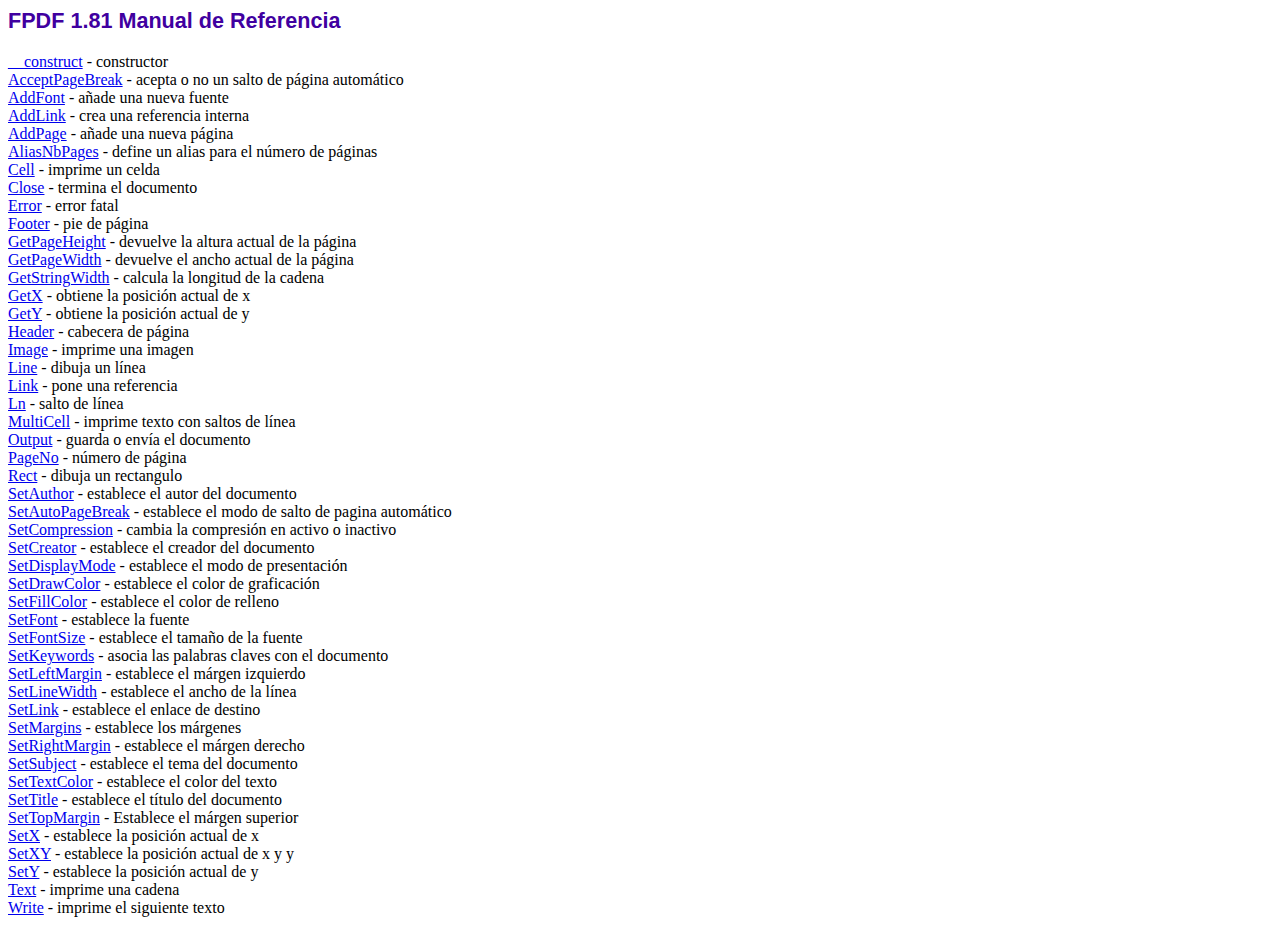
<file: View/Assets/fpdf/doc/index.htm>
<!DOCTYPE html PUBLIC "-//W3C//DTD HTML 4.01 Transitional//EN">
<html>
<head>
<meta http-equiv="Content-Type" content="text/html; charset=ISO-8859-1">
<title>FPDF 1.81 Manual de Referencia</title>
<link type="text/css" rel="stylesheet" href="../fpdf.css">
</head>
<body>
<h1>FPDF 1.81 Manual de Referencia</h1>
<a href="__construct.htm">__construct</a> - constructor<br>
<a href="acceptpagebreak.htm">AcceptPageBreak</a> - acepta o no un salto de p�gina autom�tico<br>
<a href="addfont.htm">AddFont</a> - a�ade una nueva fuente<br>
<a href="addlink.htm">AddLink</a> - crea una referencia interna<br>
<a href="addpage.htm">AddPage</a> - a�ade una nueva p�gina<br>
<a href="aliasnbpages.htm">AliasNbPages</a> - define un alias para el n�mero de p�ginas<br>
<a href="cell.htm">Cell</a> - imprime un celda<br>
<a href="close.htm">Close</a> - termina el documento<br>
<a href="error.htm">Error</a> - error fatal<br>
<a href="footer.htm">Footer</a> - pie de p�gina<br>
<a href="getpageheight.htm">GetPageHeight</a> - devuelve la altura actual de la p�gina<br>
<a href="getpagewidth.htm">GetPageWidth</a> - devuelve el ancho actual de la p�gina<br>
<a href="getstringwidth.htm">GetStringWidth</a> - calcula la longitud de la cadena<br>
<a href="getx.htm">GetX</a> - obtiene la posici�n actual de x<br>
<a href="gety.htm">GetY</a> - obtiene la posici�n actual de y<br>
<a href="header.htm">Header</a> - cabecera de p�gina<br>
<a href="image.htm">Image</a> - imprime una imagen<br>
<a href="line.htm">Line</a> - dibuja un l�nea<br>
<a href="link.htm">Link</a> - pone una referencia<br>
<a href="ln.htm">Ln</a> - salto de l�nea<br>
<a href="multicell.htm">MultiCell</a> - imprime texto con saltos de l�nea<br>
<a href="output.htm">Output</a> - guarda o env�a el documento<br>
<a href="pageno.htm">PageNo</a> - n�mero de p�gina<br>
<a href="rect.htm">Rect</a> - dibuja un rectangulo<br>
<a href="setauthor.htm">SetAuthor</a> - establece el autor del documento<br>
<a href="setautopagebreak.htm">SetAutoPageBreak</a> - establece el modo de salto de pagina autom�tico<br>
<a href="setcompression.htm">SetCompression</a> - cambia la compresi�n en activo o inactivo<br>
<a href="setcreator.htm">SetCreator</a> - establece el creador del documento<br>
<a href="setdisplaymode.htm">SetDisplayMode</a> - establece el modo de presentaci�n<br>
<a href="setdrawcolor.htm">SetDrawColor</a> - establece el color de graficaci�n<br>
<a href="setfillcolor.htm">SetFillColor</a> - establece el color de relleno<br>
<a href="setfont.htm">SetFont</a> - establece la fuente<br>
<a href="setfontsize.htm">SetFontSize</a> - establece el tama�o de la fuente<br>
<a href="setkeywords.htm">SetKeywords</a> - asocia las palabras claves con el documento<br>
<a href="setleftmargin.htm">SetLeftMargin</a> - establece el m�rgen izquierdo<br>
<a href="setlinewidth.htm">SetLineWidth</a> - establece el ancho de la l�nea<br>
<a href="setlink.htm">SetLink</a> - establece el enlace de destino<br>
<a href="setmargins.htm">SetMargins</a> - establece los m�rgenes<br>
<a href="setrightmargin.htm">SetRightMargin</a> - establece el m�rgen derecho<br>
<a href="setsubject.htm">SetSubject</a> - establece el tema del documento<br>
<a href="settextcolor.htm">SetTextColor</a> - establece el color del texto<br>
<a href="settitle.htm">SetTitle</a> - establece el t�tulo del documento<br>
<a href="settopmargin.htm">SetTopMargin</a> - Establece el m�rgen superior<br>
<a href="setx.htm">SetX</a> - establece la posici�n actual de x<br>
<a href="setxy.htm">SetXY</a> - establece la posici�n actual de x y y<br>
<a href="sety.htm">SetY</a> - establece la posici�n actual de y<br>
<a href="text.htm">Text</a> - imprime una cadena<br>
<a href="write.htm">Write</a> - imprime el siguiente texto<br>
</body>
</html>
</file>
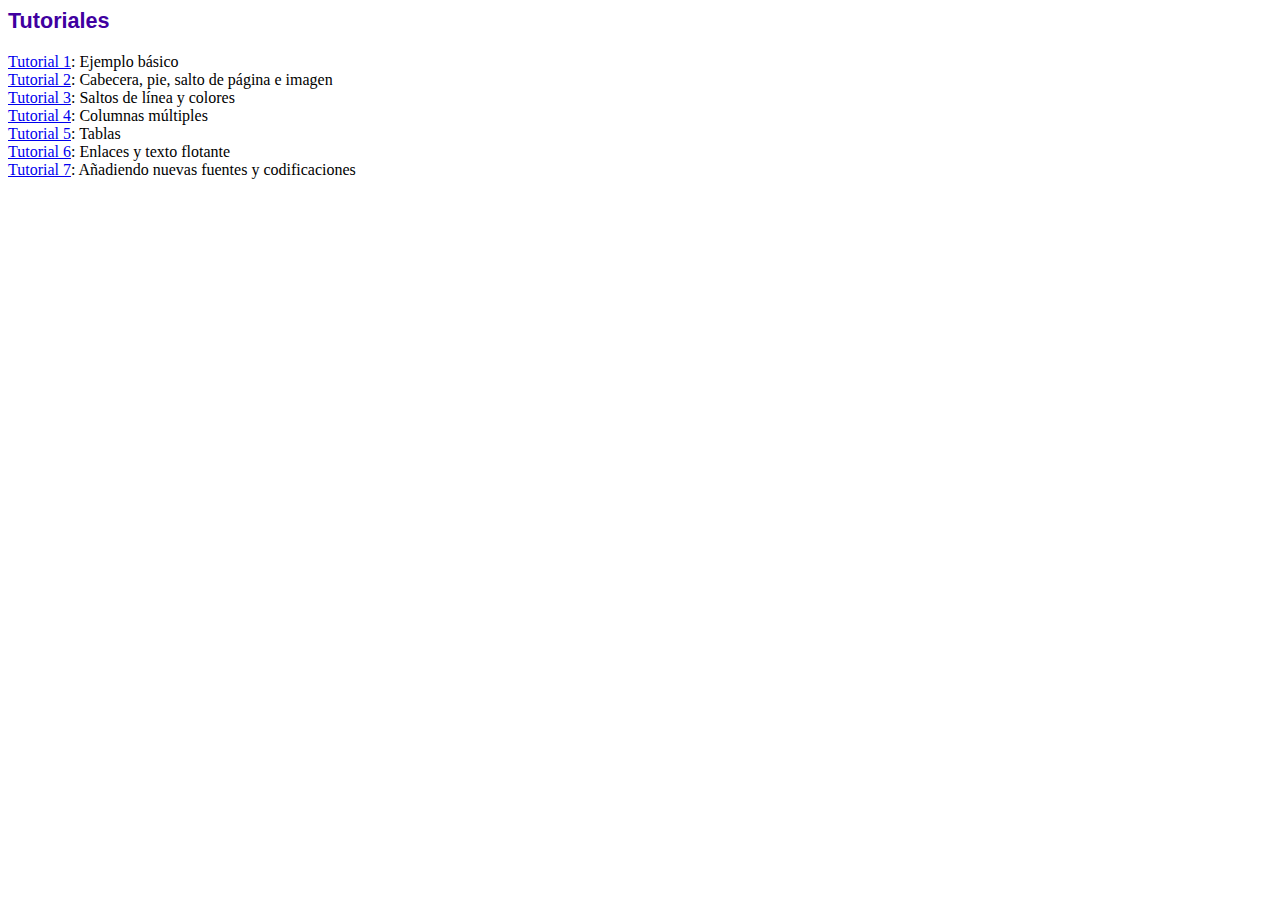
<file: View/Assets/fpdf/tutorial/index.htm>
<!DOCTYPE html PUBLIC "-//W3C//DTD HTML 4.01 Transitional//EN">
<html>
<head>
<meta http-equiv="Content-Type" content="text/html; charset=ISO-8859-1">
<title>Tutoriales</title>
<link type="text/css" rel="stylesheet" href="../fpdf.css">
</head>
<body>
<h1>Tutoriales</h1>
<ul style="list-style-type:none; margin-left:0; padding-left:0">
<li><a href="tuto1.htm">Tutorial 1</a>: Ejemplo b�sico</li>
<li><a href="tuto2.htm">Tutorial 2</a>: Cabecera, pie, salto de p�gina e imagen</li>
<li><a href="tuto3.htm">Tutorial 3</a>: Saltos de l�nea y colores</li>
<li><a href="tuto4.htm">Tutorial 4</a>: Columnas m�ltiples</li>
<li><a href="tuto5.htm">Tutorial 5</a>: Tablas</li>
<li><a href="tuto6.htm">Tutorial 6</a>: Enlaces y texto flotante</li>
<li><a href="tuto7.htm">Tutorial 7</a>: A�adiendo nuevas fuentes y codificaciones</li>
</ul>
</body>
</html>
</file>
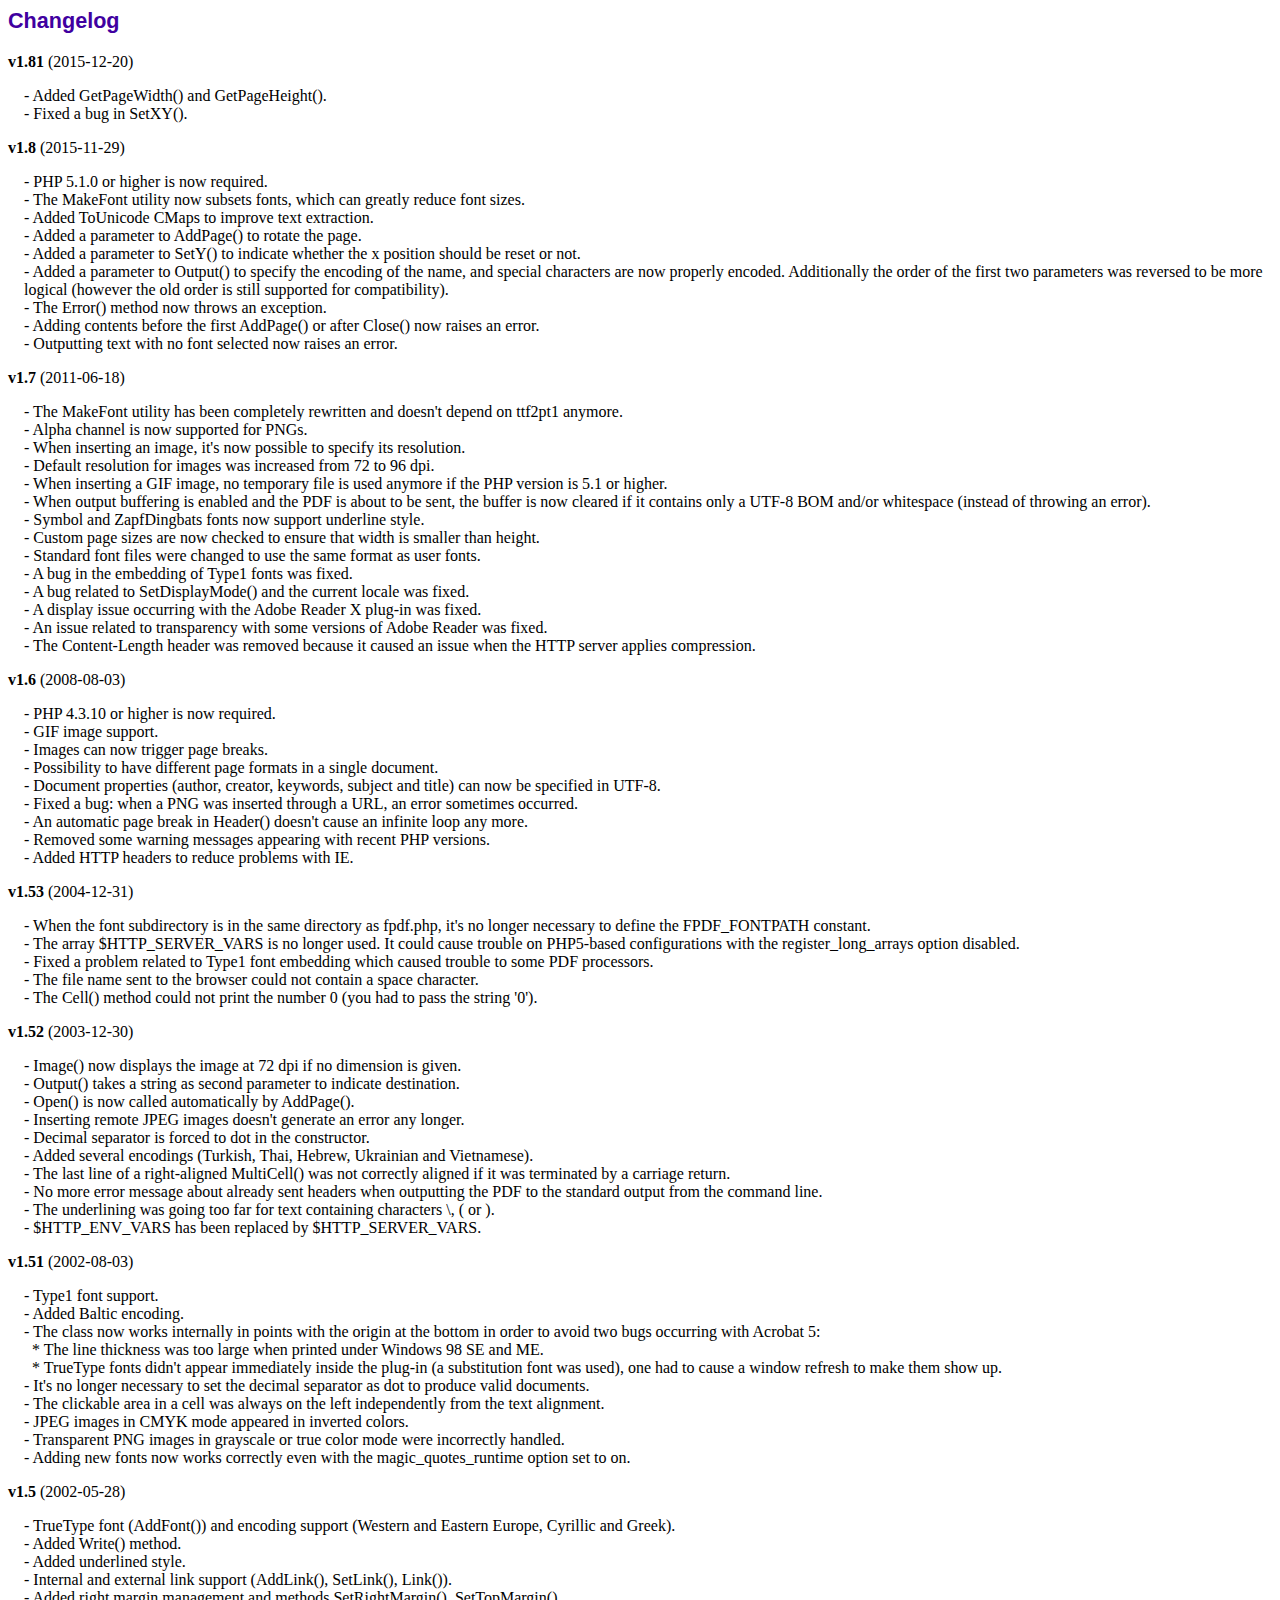
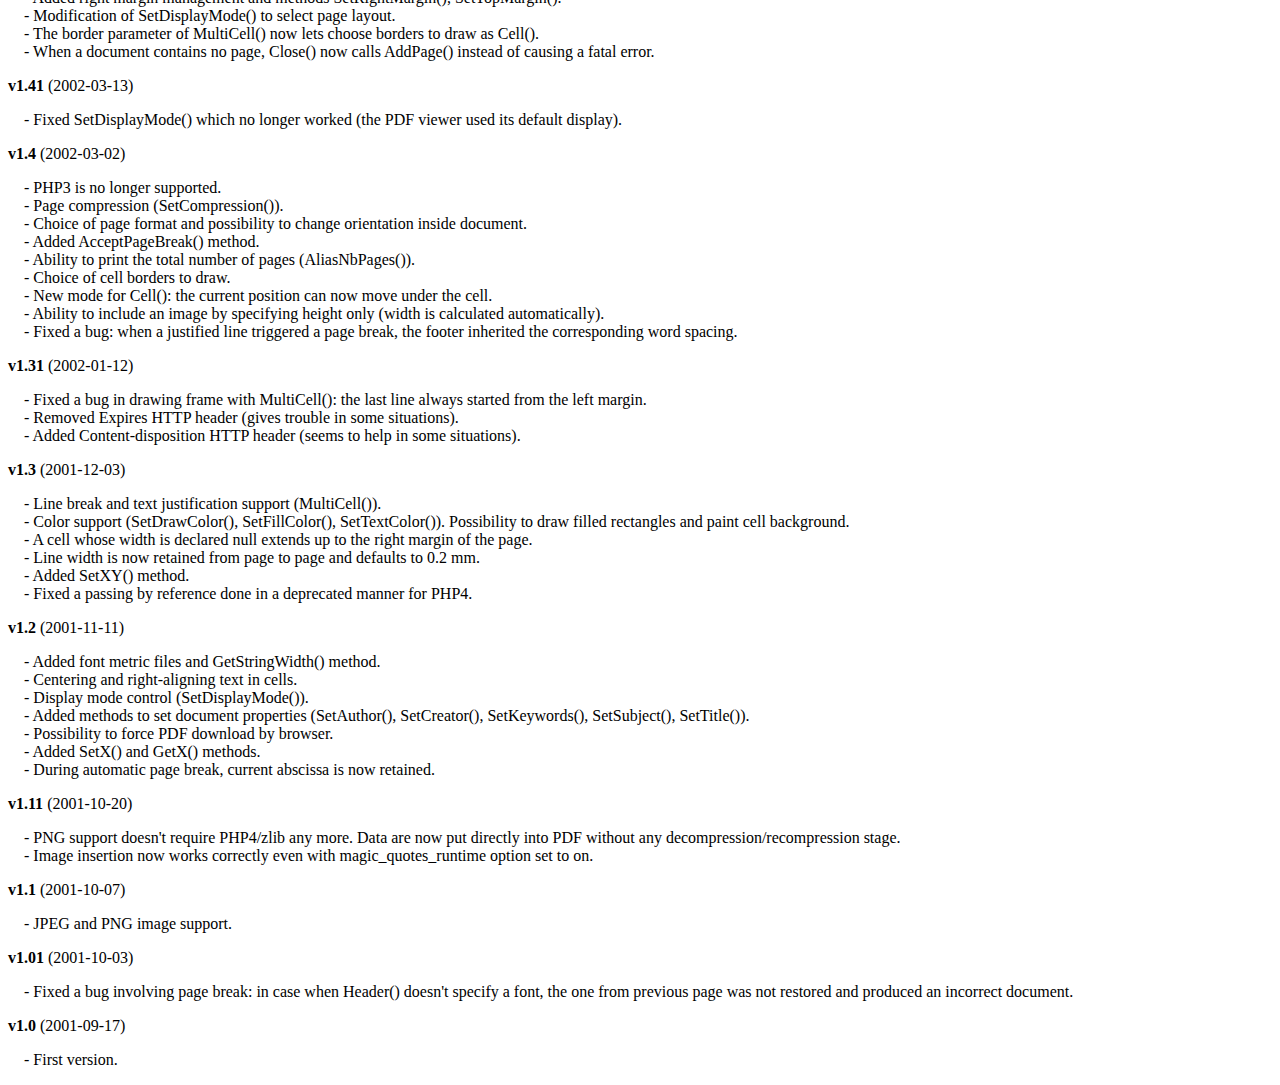
<file: View/Assets/fpdf/changelog.htm>
<!DOCTYPE html PUBLIC "-//W3C//DTD HTML 4.01 Transitional//EN">
<html>
<head>
<meta http-equiv="Content-Type" content="text/html; charset=ISO-8859-1">
<title>Changelog</title>
<link type="text/css" rel="stylesheet" href="fpdf.css">
<style type="text/css">
dd {margin:1em 0 1em 1em}
</style>
</head>
<body>
<h1>Changelog</h1>
<dl>
<dt><strong>v1.81</strong> (2015-12-20)</dt>
<dd>
- Added GetPageWidth() and GetPageHeight().<br>
- Fixed a bug in SetXY().<br>
</dd>
<dt><strong>v1.8</strong> (2015-11-29)</dt>
<dd>
- PHP 5.1.0 or higher is now required.<br>
- The MakeFont utility now subsets fonts, which can greatly reduce font sizes.<br>
- Added ToUnicode CMaps to improve text extraction.<br>
- Added a parameter to AddPage() to rotate the page.<br>
- Added a parameter to SetY() to indicate whether the x position should be reset or not.<br>
- Added a parameter to Output() to specify the encoding of the name, and special characters are now properly encoded. Additionally the order of the first two parameters was reversed to be more logical (however the old order is still supported for compatibility).<br>
- The Error() method now throws an exception.<br>
- Adding contents before the first AddPage() or after Close() now raises an error.<br>
- Outputting text with no font selected now raises an error.<br>
</dd>
<dt><strong>v1.7</strong> (2011-06-18)</dt>
<dd>
- The MakeFont utility has been completely rewritten and doesn't depend on ttf2pt1 anymore.<br>
- Alpha channel is now supported for PNGs.<br>
- When inserting an image, it's now possible to specify its resolution.<br>
- Default resolution for images was increased from 72 to 96 dpi.<br>
- When inserting a GIF image, no temporary file is used anymore if the PHP version is 5.1 or higher.<br>
- When output buffering is enabled and the PDF is about to be sent, the buffer is now cleared if it contains only a UTF-8 BOM and/or whitespace (instead of throwing an error).<br>
- Symbol and ZapfDingbats fonts now support underline style.<br>
- Custom page sizes are now checked to ensure that width is smaller than height.<br>
- Standard font files were changed to use the same format as user fonts.<br>
- A bug in the embedding of Type1 fonts was fixed.<br>
- A bug related to SetDisplayMode() and the current locale was fixed.<br>
- A display issue occurring with the Adobe Reader X plug-in was fixed.<br>
- An issue related to transparency with some versions of Adobe Reader was fixed.<br>
- The Content-Length header was removed because it caused an issue when the HTTP server applies compression.<br>
</dd>
<dt><strong>v1.6</strong> (2008-08-03)</dt>
<dd>
- PHP 4.3.10 or higher is now required.<br>
- GIF image support.<br>
- Images can now trigger page breaks.<br>
- Possibility to have different page formats in a single document.<br>
- Document properties (author, creator, keywords, subject and title) can now be specified in UTF-8.<br>
- Fixed a bug: when a PNG was inserted through a URL, an error sometimes occurred.<br>
- An automatic page break in Header() doesn't cause an infinite loop any more.<br>
- Removed some warning messages appearing with recent PHP versions.<br>
- Added HTTP headers to reduce problems with IE.<br>
</dd>
<dt><strong>v1.53</strong> (2004-12-31)</dt>
<dd>
- When the font subdirectory is in the same directory as fpdf.php, it's no longer necessary to define the FPDF_FONTPATH constant.<br>
- The array $HTTP_SERVER_VARS is no longer used. It could cause trouble on PHP5-based configurations with the register_long_arrays option disabled.<br>
- Fixed a problem related to Type1 font embedding which caused trouble to some PDF processors.<br>
- The file name sent to the browser could not contain a space character.<br>
- The Cell() method could not print the number 0 (you had to pass the string '0').<br>
</dd>
<dt><strong>v1.52</strong> (2003-12-30)</dt>
<dd>
- Image() now displays the image at 72 dpi if no dimension is given.<br>
- Output() takes a string as second parameter to indicate destination.<br>
- Open() is now called automatically by AddPage().<br>
- Inserting remote JPEG images doesn't generate an error any longer.<br>
- Decimal separator is forced to dot in the constructor.<br>
- Added several encodings (Turkish, Thai, Hebrew, Ukrainian and Vietnamese).<br>
- The last line of a right-aligned MultiCell() was not correctly aligned if it was terminated by a carriage return.<br>
- No more error message about already sent headers when outputting the PDF to the standard output from the command line.<br>
- The underlining was going too far for text containing characters \, ( or ).<br>
- $HTTP_ENV_VARS has been replaced by $HTTP_SERVER_VARS.<br>
</dd>
<dt><strong>v1.51</strong> (2002-08-03)</dt>
<dd>
- Type1 font support.<br>
- Added Baltic encoding.<br>
- The class now works internally in points with the origin at the bottom in order to avoid two bugs occurring with Acrobat 5:<br>&nbsp;&nbsp;* The line thickness was too large when printed under Windows 98 SE and ME.<br>&nbsp;&nbsp;* TrueType fonts didn't appear immediately inside the plug-in (a substitution font was used), one had to cause a window refresh to make them show up.<br>
- It's no longer necessary to set the decimal separator as dot to produce valid documents.<br>
- The clickable area in a cell was always on the left independently from the text alignment.<br>
- JPEG images in CMYK mode appeared in inverted colors.<br>
- Transparent PNG images in grayscale or true color mode were incorrectly handled.<br>
- Adding new fonts now works correctly even with the magic_quotes_runtime option set to on.<br>
</dd>
<dt><strong>v1.5</strong> (2002-05-28)</dt>
<dd>
- TrueType font (AddFont()) and encoding support (Western and Eastern Europe, Cyrillic and Greek).<br>
- Added Write() method.<br>
- Added underlined style.<br>
- Internal and external link support (AddLink(), SetLink(), Link()).<br>
- Added right margin management and methods SetRightMargin(), SetTopMargin().<br>
- Modification of SetDisplayMode() to select page layout.<br>
- The border parameter of MultiCell() now lets choose borders to draw as Cell().<br>
- When a document contains no page, Close() now calls AddPage() instead of causing a fatal error.<br>
</dd>
<dt><strong>v1.41</strong> (2002-03-13)</dt>
<dd>
- Fixed SetDisplayMode() which no longer worked (the PDF viewer used its default display).<br>
</dd>
<dt><strong>v1.4</strong> (2002-03-02)</dt>
<dd>
- PHP3 is no longer supported.<br>
- Page compression (SetCompression()).<br>
- Choice of page format and possibility to change orientation inside document.<br>
- Added AcceptPageBreak() method.<br>
- Ability to print the total number of pages (AliasNbPages()).<br>
- Choice of cell borders to draw.<br>
- New mode for Cell(): the current position can now move under the cell.<br>
- Ability to include an image by specifying height only (width is calculated automatically).<br>
- Fixed a bug: when a justified line triggered a page break, the footer inherited the corresponding word spacing.<br>
</dd>
<dt><strong>v1.31</strong> (2002-01-12)</dt>
<dd>
- Fixed a bug in drawing frame with MultiCell(): the last line always started from the left margin.<br>
- Removed Expires HTTP header (gives trouble in some situations).<br>
- Added Content-disposition HTTP header (seems to help in some situations).<br>
</dd>
<dt><strong>v1.3</strong> (2001-12-03)</dt>
<dd>
- Line break and text justification support (MultiCell()).<br>
- Color support (SetDrawColor(), SetFillColor(), SetTextColor()). Possibility to draw filled rectangles and paint cell background.<br>
- A cell whose width is declared null extends up to the right margin of the page.<br>
- Line width is now retained from page to page and defaults to 0.2 mm.<br>
- Added SetXY() method.<br>
- Fixed a passing by reference done in a deprecated manner for PHP4.<br>
</dd>
<dt><strong>v1.2</strong> (2001-11-11)</dt>
<dd>
- Added font metric files and GetStringWidth() method.<br>
- Centering and right-aligning text in cells.<br>
- Display mode control (SetDisplayMode()).<br>
- Added methods to set document properties (SetAuthor(), SetCreator(), SetKeywords(), SetSubject(), SetTitle()).<br>
- Possibility to force PDF download by browser.<br>
- Added SetX() and GetX() methods.<br>
- During automatic page break, current abscissa is now retained.<br>
</dd>
<dt><strong>v1.11</strong> (2001-10-20)</dt>
<dd>
- PNG support doesn't require PHP4/zlib any more. Data are now put directly into PDF without any decompression/recompression stage.<br>
- Image insertion now works correctly even with magic_quotes_runtime option set to on.<br>
</dd>
<dt><strong>v1.1</strong> (2001-10-07)</dt>
<dd>
- JPEG and PNG image support.<br>
</dd>
<dt><strong>v1.01</strong> (2001-10-03)</dt>
<dd>
- Fixed a bug involving page break: in case when Header() doesn't specify a font, the one from previous page was not restored and produced an incorrect document.<br>
</dd>
<dt><strong>v1.0</strong> (2001-09-17)</dt>
<dd>
- First version.<br>
</dd>
</dl>
</body>
</html>
</file>
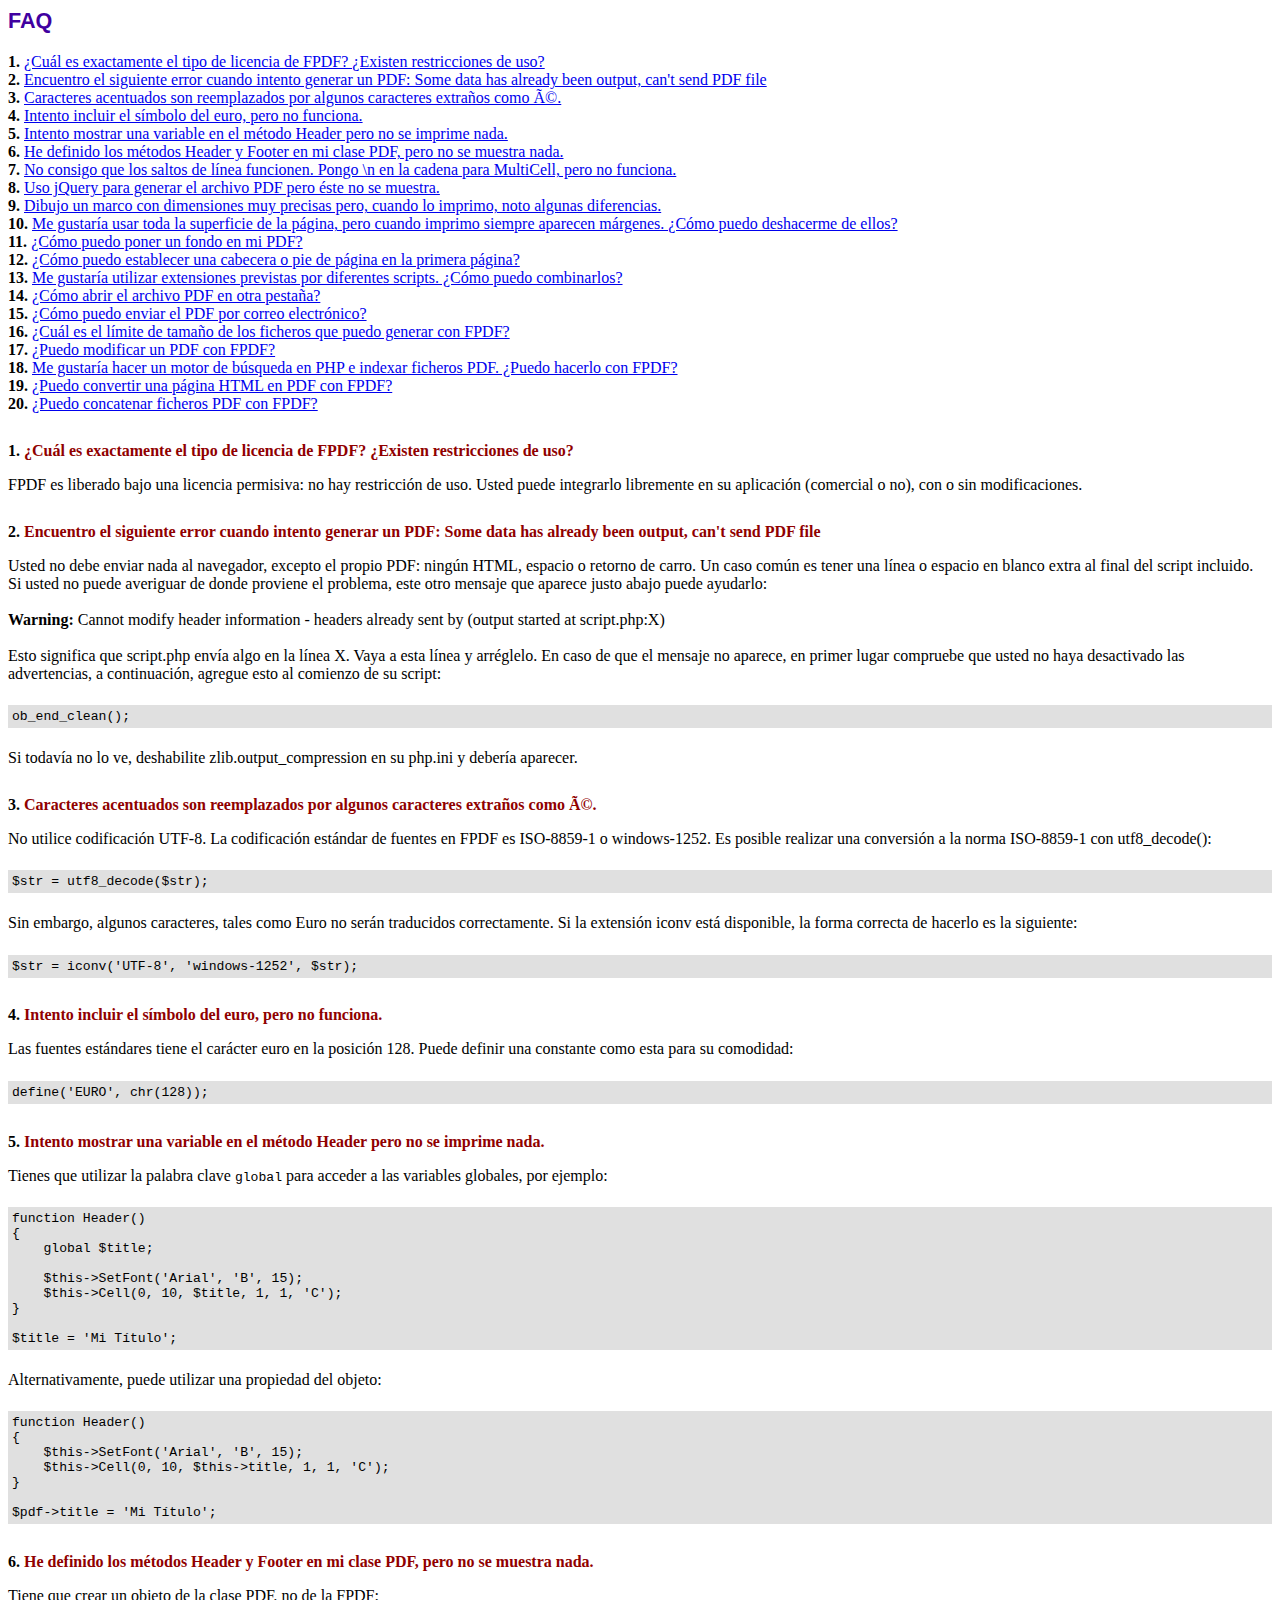
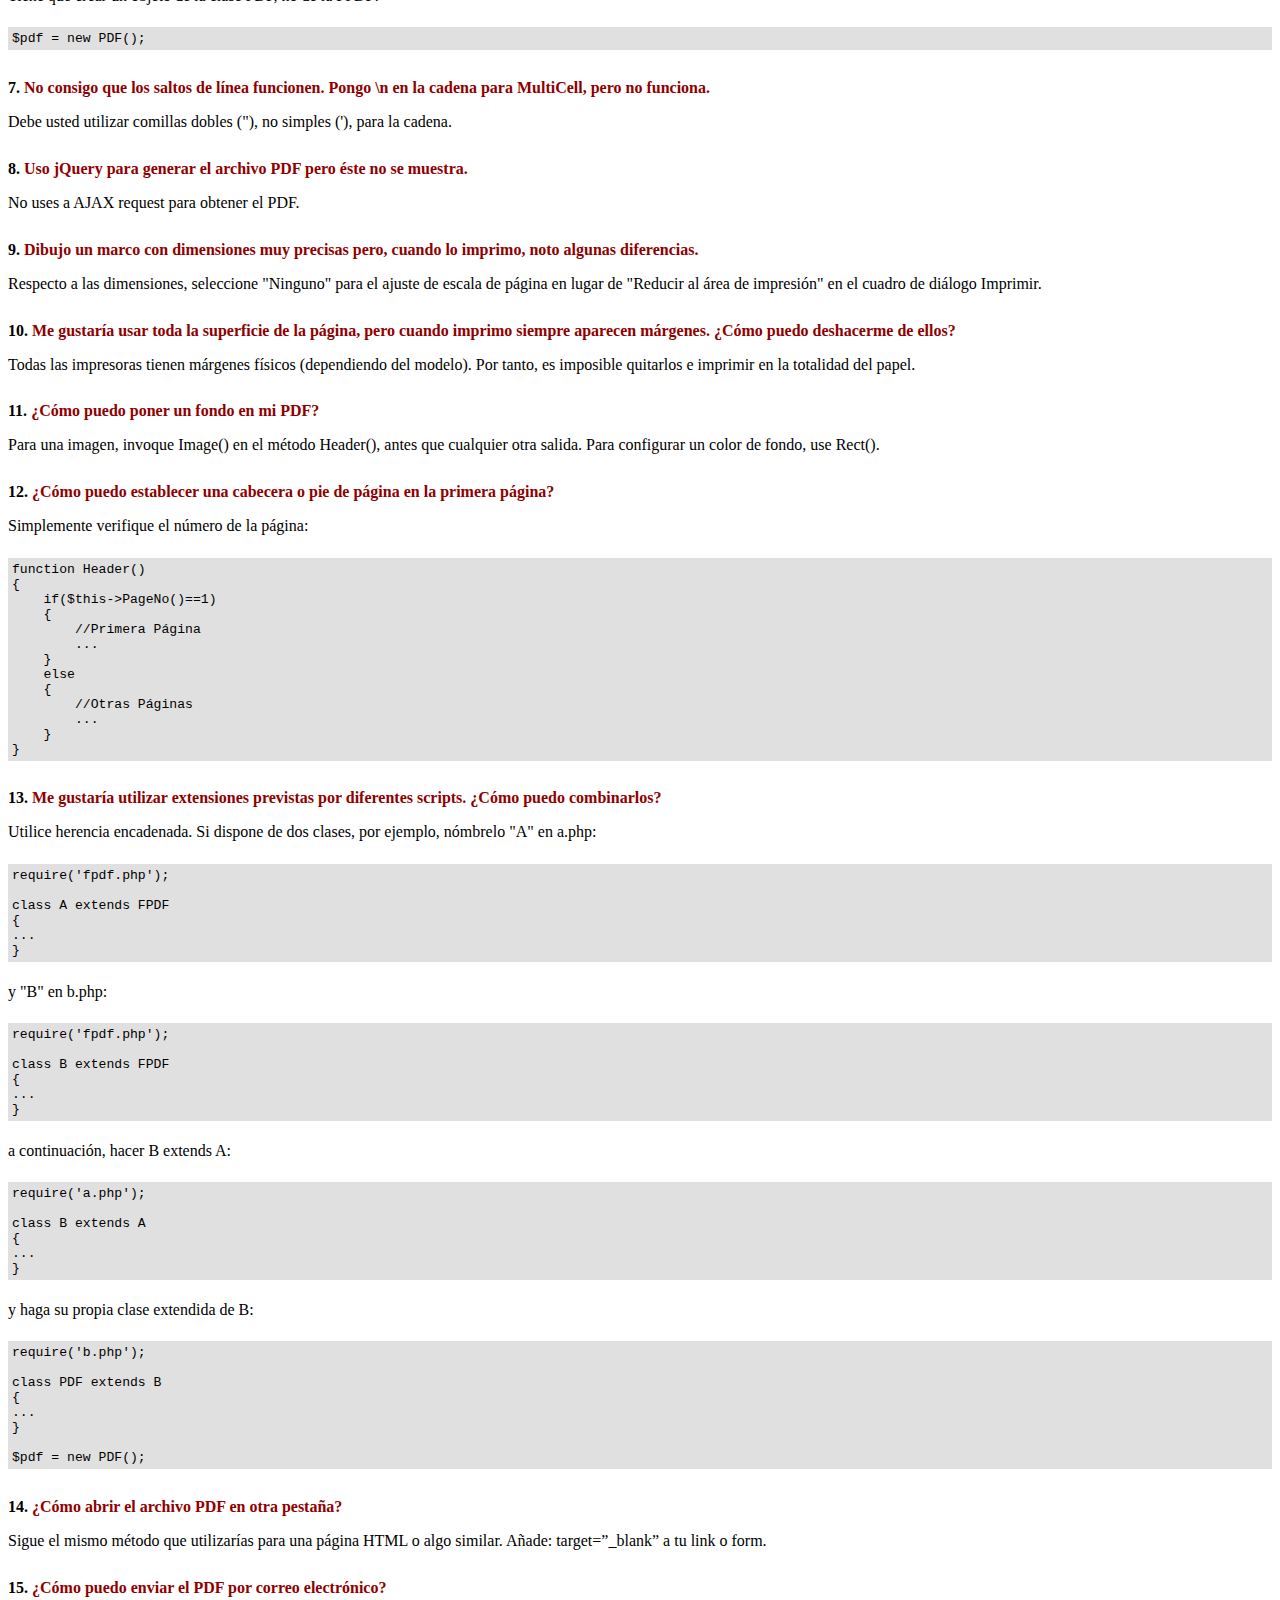
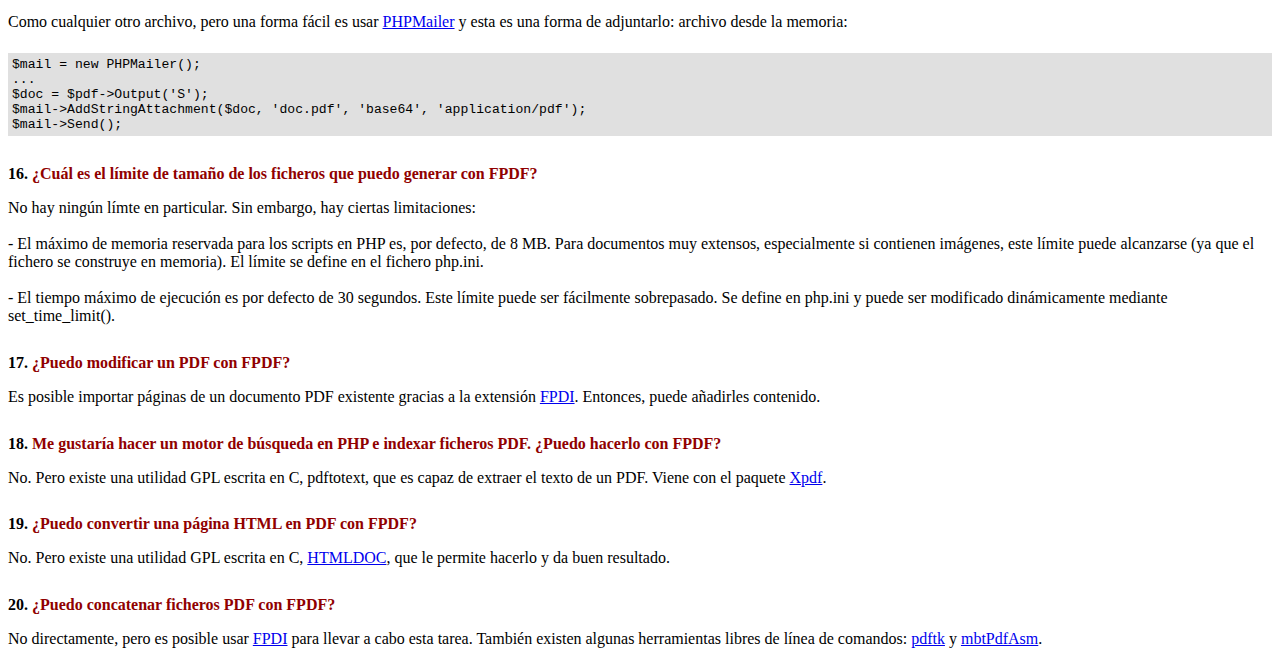
<file: View/Assets/fpdf/FAQ.htm>
<!DOCTYPE html PUBLIC "-//W3C//DTD HTML 4.01 Transitional//EN">
<html>
<head>
<meta http-equiv="Content-Type" content="text/html; charset=ISO-8859-1">
<title>FAQ</title>
<link type="text/css" rel="stylesheet" href="fpdf.css">
<style type="text/css">
ul {list-style-type:none; margin:0; padding:0}
ul#answers li {margin-top:1.8em}
.question {font-weight:bold; color:#900000}
</style>
</head>
<body>
<h1>FAQ</h1>
<ul>
<li><b>1.</b> <a href='#q1'>�Cu�l es exactamente el tipo de licencia de FPDF? �Existen restricciones de uso?</a></li>
<li><b>2.</b> <a href='#q2'>Encuentro el siguiente error cuando intento generar un PDF: Some data has already been output, can't send PDF file</a></li>
<li><b>3.</b> <a href='#q3'>Caracteres acentuados son reemplazados por algunos caracteres extra�os como é.</a></li>
<li><b>4.</b> <a href='#q4'>Intento incluir el s�mbolo del euro, pero no funciona.</a></li>
<li><b>5.</b> <a href='#q5'>Intento mostrar una variable en el m�todo Header pero no se imprime nada.</a></li>
<li><b>6.</b> <a href='#q6'>He definido los m�todos Header y Footer en mi clase PDF, pero no se muestra nada.</a></li>
<li><b>7.</b> <a href='#q7'>No consigo que los saltos de l�nea funcionen. Pongo \n en la cadena para MultiCell, pero no funciona.</a></li>
<li><b>8.</b> <a href='#q8'>Uso jQuery para generar el archivo PDF pero �ste no se muestra.</a></li>
<li><b>9.</b> <a href='#q9'>Dibujo un marco con dimensiones muy precisas pero, cuando lo imprimo, noto algunas diferencias.</a></li>
<li><b>10.</b> <a href='#q10'>Me gustar�a usar toda la superficie de la p�gina, pero cuando imprimo siempre aparecen m�rgenes. �C�mo puedo deshacerme de ellos?</a></li>
<li><b>11.</b> <a href='#q11'>�C�mo puedo poner un fondo en mi PDF?</a></li>
<li><b>12.</b> <a href='#q12'>�C�mo puedo establecer una cabecera o pie de p�gina en la primera p�gina?</a></li>
<li><b>13.</b> <a href='#q13'>Me gustar�a utilizar extensiones previstas por diferentes scripts. �C�mo puedo combinarlos?</a></li>
<li><b>14.</b> <a href='#q14'>�C�mo abrir el archivo PDF en otra pesta�a?</a></li>
<li><b>15.</b> <a href='#q15'>�C�mo puedo enviar el PDF por correo electr�nico?</a></li>
<li><b>16.</b> <a href='#q16'>�Cu�l es el l�mite de tama�o de los ficheros que puedo generar con FPDF?</a></li>
<li><b>17.</b> <a href='#q17'>�Puedo modificar un PDF con FPDF?</a></li>
<li><b>18.</b> <a href='#q18'>Me gustar�a hacer un motor de b�squeda en PHP e indexar ficheros PDF. �Puedo hacerlo con FPDF?</a></li>
<li><b>19.</b> <a href='#q19'>�Puedo convertir una p�gina HTML en PDF con FPDF?</a></li>
<li><b>20.</b> <a href='#q20'>�Puedo concatenar ficheros PDF con FPDF?</a></li>
</ul>

<ul id='answers'>
<li id='q1'>
<p><b>1.</b> <span class='question'>�Cu�l es exactamente el tipo de licencia de FPDF? �Existen restricciones de uso?</span></p>
FPDF es liberado bajo una licencia permisiva: no hay restricci�n de uso. Usted puede integrarlo
libremente en su aplicaci�n (comercial o no), con o sin modificaciones.
</li>

<li id='q2'>
<p><b>2.</b> <span class='question'>Encuentro el siguiente error cuando intento generar un PDF: Some data has already been output, can't send PDF file</span></p>
Usted no debe enviar nada al navegador, excepto el propio PDF: ning�n HTML, espacio o retorno de carro. Un caso com�n
es tener una l�nea o espacio en blanco extra al final del script incluido.<br>
Si usted no puede averiguar de donde proviene el problema, este otro mensaje que aparece justo abajo puede ayudarlo:<br>
<br>
<b>Warning:</b> Cannot modify header information - headers already sent by (output started at script.php:X)<br>
<br>
Esto significa que script.php env�a algo en la l�nea X. Vaya a esta l�nea y arr�glelo.
En caso de que el mensaje no aparece, en primer lugar compruebe que usted no haya desactivado las advertencias, a continuaci�n, agregue esto
al comienzo de su script:
<div class="doc-source">
<pre><code>ob_end_clean();</code></pre>
</div>
Si todav�a no lo ve, deshabilite zlib.output_compression en su php.ini y deber�a aparecer.
</li>

<li id='q3'>
<p><b>3.</b> <span class='question'>Caracteres acentuados son reemplazados por algunos caracteres extra�os como é.</span></p>
No utilice codificaci�n UTF-8. La codificaci�n est�ndar de fuentes en FPDF es ISO-8859-1 o windows-1252.
Es posible realizar una conversi�n a la norma ISO-8859-1 con utf8_decode():
<div class="doc-source">
<pre><code>$str = utf8_decode($str);</code></pre>
</div>
Sin embargo, algunos caracteres, tales como Euro no ser�n traducidos correctamente. Si la extensi�n iconv est� disponible, la
forma correcta de hacerlo es la siguiente:
<div class="doc-source">
<pre><code>$str = iconv('UTF-8', 'windows-1252', $str);</code></pre>
</div>
</li>

<li id='q4'>
<p><b>4.</b> <span class='question'>Intento incluir el s�mbolo del euro, pero no funciona.</span></p>
Las fuentes est�ndares tiene el car�cter euro en la posici�n 128. Puede definir una constante
como esta para su comodidad:
<div class="doc-source">
<pre><code>define('EURO', chr(128));</code></pre>
</div>
</li>

<li id='q5'>
<p><b>5.</b> <span class='question'>Intento mostrar una variable en el m�todo Header pero no se imprime nada.</span></p>
Tienes que utilizar la palabra clave <code>global</code> para acceder a las variables globales, por ejemplo:
<div class="doc-source">
<pre><code>function Header()
{
    global $title;

    $this-&gt;SetFont('Arial', 'B', 15);
    $this-&gt;Cell(0, 10, $title, 1, 1, 'C');
}

$title = 'Mi T�tulo';</code></pre>
</div>
Alternativamente, puede utilizar una propiedad del objeto:
<div class="doc-source">
<pre><code>function Header()
{
    $this-&gt;SetFont('Arial', 'B', 15);
    $this-&gt;Cell(0, 10, $this-&gt;title, 1, 1, 'C');
}

$pdf-&gt;title = 'Mi T�tulo';</code></pre>
</div>
</li>

<li id='q6'>
<p><b>6.</b> <span class='question'>He definido los m�todos Header y Footer en mi clase PDF, pero no se muestra nada.</span></p>
Tiene que crear un objeto de la clase PDF, no de la FPDF:
<div class="doc-source">
<pre><code>$pdf = new PDF();</code></pre>
</div>
</li>

<li id='q7'>
<p><b>7.</b> <span class='question'>No consigo que los saltos de l�nea funcionen. Pongo \n en la cadena para MultiCell, pero no funciona.</span></p>
Debe usted utilizar comillas dobles ("), no simples ('), para la cadena.
</li>

<li id='q8'>
<p><b>8.</b> <span class='question'>Uso jQuery para generar el archivo PDF pero �ste no se muestra.</span></p>
No uses a AJAX request para obtener el PDF.
</li>

<li id='q9'>
<p><b>9.</b> <span class='question'>Dibujo un marco con dimensiones muy precisas pero, cuando lo imprimo, noto algunas diferencias.</span></p>
Respecto a las dimensiones, seleccione "Ninguno" para el ajuste de escala de p�gina en lugar de "Reducir al �rea de impresi�n" en el cuadro de di�logo Imprimir.
</li>

<li id='q10'>
<p><b>10.</b> <span class='question'>Me gustar�a usar toda la superficie de la p�gina, pero cuando imprimo siempre aparecen m�rgenes. �C�mo puedo deshacerme de ellos?</span></p>
Todas las impresoras tienen m�rgenes f�sicos (dependiendo del modelo). Por tanto, es imposible quitarlos
e imprimir en la totalidad del papel.
</li>

<li id='q11'>
<p><b>11.</b> <span class='question'>�C�mo puedo poner un fondo en mi PDF?</span></p>
Para una imagen, invoque Image() en el m�todo Header(), antes que cualquier otra salida. Para configurar un color de fondo, use Rect().
</li>

<li id='q12'>
<p><b>12.</b> <span class='question'>�C�mo puedo establecer una cabecera o pie de p�gina en la primera p�gina?</span></p>
Simplemente verifique el n�mero de la p�gina:
<div class="doc-source">
<pre><code>function Header()
{
    if($this-&gt;PageNo()==1)
    {
        //Primera P�gina
        ...
    }
    else
    {
        //Otras P�ginas
        ...
    }
}</code></pre>
</div>
</li>

<li id='q13'>
<p><b>13.</b> <span class='question'>Me gustar�a utilizar extensiones previstas por diferentes scripts. �C�mo puedo combinarlos?</span></p>
Utilice herencia encadenada. Si dispone de dos clases, por ejemplo, n�mbrelo "A" en a.php:
<div class="doc-source">
<pre><code>require('fpdf.php');

class A extends FPDF
{
...
}</code></pre>
</div>
y "B" en b.php:
<div class="doc-source">
<pre><code>require('fpdf.php');

class B extends FPDF
{
...
}</code></pre>
</div>
a continuaci�n, hacer B extends A:
<div class="doc-source">
<pre><code>require('a.php');

class B extends A
{
...
}</code></pre>
</div>
y haga su propia clase extendida de B:
<div class="doc-source">
<pre><code>require('b.php');

class PDF extends B
{
...
}

$pdf = new PDF();</code></pre>
</div>
</li>

<li id='q14'>
<p><b>14.</b> <span class='question'>�C�mo abrir el archivo PDF en otra pesta�a?</span></p>
Sigue el mismo m�todo que utilizar�as para una p�gina HTML o algo similar.
A�ade: target=�_blank� a tu link o form.
</li>

<li id='q15'>
<p><b>15.</b> <span class='question'>�C�mo puedo enviar el PDF por correo electr�nico?</span></p>
Como cualquier otro archivo, pero una forma f�cil es usar <a href="http://phpmailer.codeworxtech.com" target="_blank">PHPMailer</a>
y esta es una forma de adjuntarlo: archivo desde la memoria:
<div class="doc-source">
<pre><code>$mail = new PHPMailer();
...
$doc = $pdf-&gt;Output('S');
$mail-&gt;AddStringAttachment($doc, 'doc.pdf', 'base64', 'application/pdf');
$mail-&gt;Send();</code></pre>
</div>
</li>

<li id='q16'>
<p><b>16.</b> <span class='question'>�Cu�l es el l�mite de tama�o de los ficheros que puedo generar con FPDF?</span></p>
No hay ning�n l�mte en particular. Sin embargo, hay ciertas limitaciones:
<br>
<br>
- El m�ximo de memoria reservada para los scripts en PHP es, por defecto, de 8 MB. Para documentos
muy extensos, especialmente si contienen im�genes, este l�mite puede alcanzarse (ya que el fichero
se construye en memoria). El l�mite se define en el fichero php.ini.
<br>
<br>
- El tiempo m�ximo de ejecuci�n es por defecto de 30 segundos. Este l�mite puede ser f�cilmente
sobrepasado. Se define en php.ini y puede ser modificado din�micamente mediante set_time_limit().
</li>

<li id='q17'>
<p><b>17.</b> <span class='question'>�Puedo modificar un PDF con FPDF?</span></p>
Es posible importar p�ginas de un documento PDF existente gracias a la extensi�n
<a href="https://www.setasign.com/products/fpdi/about/" target="_blank">FPDI</a>.
Entonces, puede a�adirles contenido.
</li>

<li id='q18'>
<p><b>18.</b> <span class='question'>Me gustar�a hacer un motor de b�squeda en PHP e indexar ficheros PDF. �Puedo hacerlo con FPDF?</span></p>
No. Pero existe una utilidad GPL escrita en C, pdftotext, que es capaz de extraer el texto de
un PDF. Viene con el paquete <a href="http://www.foolabs.com/xpdf/" target="_blank">Xpdf</a>.
</li>

<li id='q19'>
<p><b>19.</b> <span class='question'>�Puedo convertir una p�gina HTML en PDF con FPDF?</span></p>
No. Pero existe una utilidad GPL escrita en C, <a href="https://www.msweet.org/projects.php?Z1" target="_blank">HTMLDOC</a>,
que le permite hacerlo y da buen resultado.
</li>

<li id='q20'>
<p><b>20.</b> <span class='question'>�Puedo concatenar ficheros PDF con FPDF?</span></p>
No directamente, pero es posible usar <a href="https://www.setasign.com/products/fpdi/demos/concatenate-fake/" target="_blank">FPDI</a>
para llevar a cabo esta tarea. Tambi�n existen algunas herramientas libres de l�nea de comandos:
<a href="https://www.pdflabs.com/tools/pdftk-the-pdf-toolkit/" target="_blank">pdftk</a> y
<a href="http://thierry.schmit.free.fr/spip/spip.php?article15" target="_blank">mbtPdfAsm</a>.
</li>
</ul>
</body>
</html>
</file>
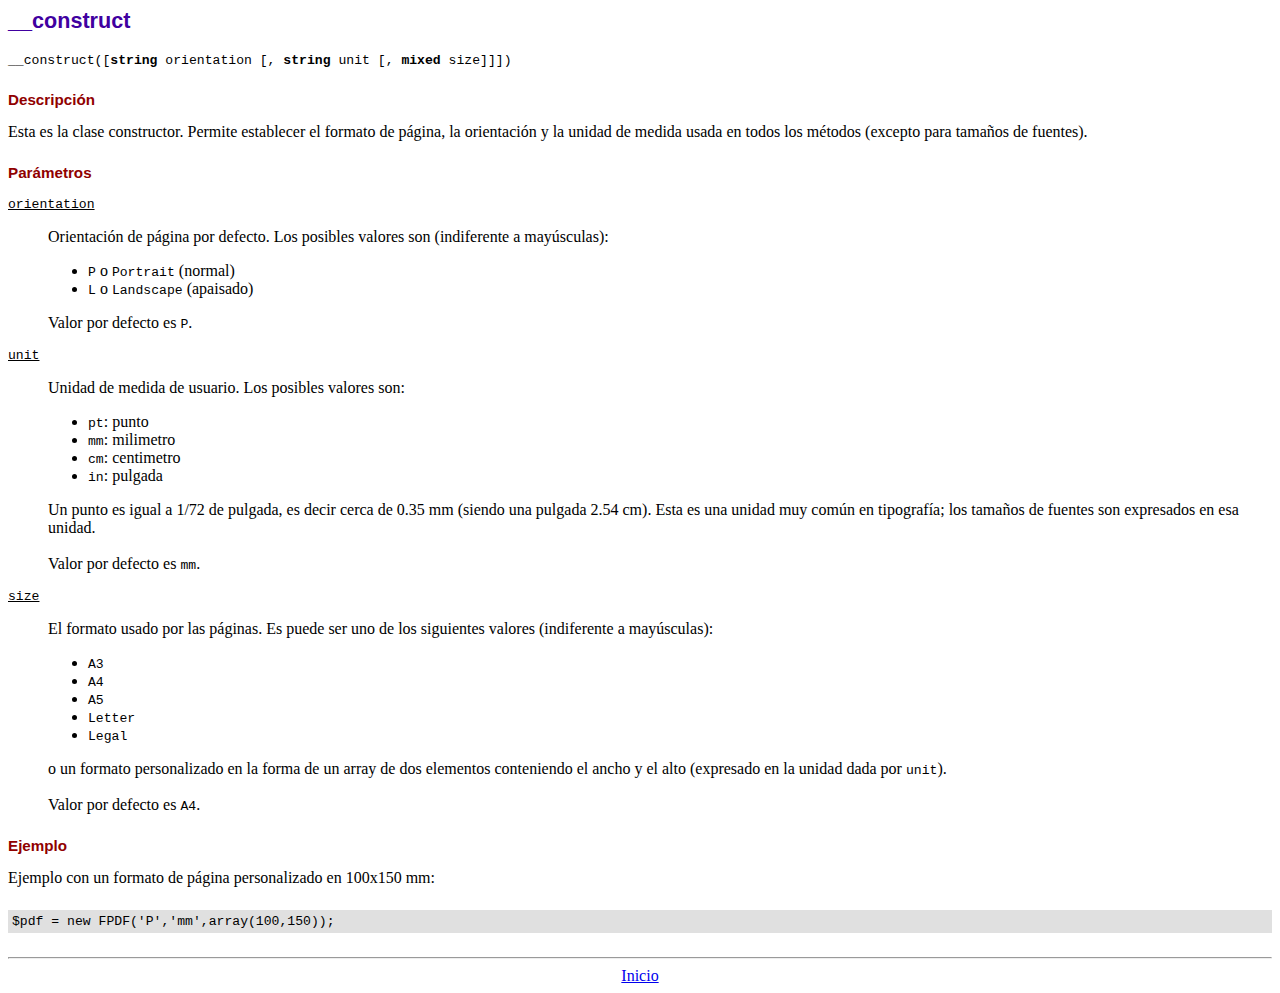
<file: View/Assets/fpdf/doc/__construct.htm>
<!DOCTYPE html PUBLIC "-//W3C//DTD HTML 4.01 Transitional//EN">
<html>
<head>
<meta http-equiv="Content-Type" content="text/html; charset=ISO-8859-1">
<title>__construct</title>
<link type="text/css" rel="stylesheet" href="../fpdf.css">
</head>
<body>
<h1>__construct</h1>
<code>__construct([<b>string</b> orientation [, <b>string</b> unit [, <b>mixed</b> size]]])</code>
<h2>Descripci�n</h2>
Esta es la clase constructor. Permite establecer el formato de p�gina, la orientaci�n y la unidad de medida usada en todos los m�todos (excepto para tama�os de fuentes).
<h2>Par�metros</h2>
<dl class="param">
<dt><code>orientation</code></dt>
<dd>
Orientaci�n de p�gina por defecto. Los posibles valores son (indiferente a may�sculas):
<ul>
<li><code>P</code> o <code>Portrait</code> (normal)
<li><code>L</code> o <code>Landscape</code> (apaisado)
</ul>
Valor por defecto es <code>P</code>.
</dd>
<dt><code>unit</code></dt>
<dd>
Unidad de medida de usuario. Los posibles valores son:
<ul>
<li><code>pt</code>: punto
<li><code>mm</code>: milimetro
<li><code>cm</code>: centimetro
<li><code>in</code>: pulgada
</ul>
Un punto es igual a 1/72 de pulgada, es decir cerca de 0.35 mm (siendo una pulgada 2.54 cm). Esta es una unidad muy com�n en tipograf�a; los tama�os de fuentes son expresados en esa unidad.
<br>
<br>
Valor por defecto es <code>mm</code>.
</dd>
<dt><code>size</code></dt>
<dd>
El formato usado por las p�ginas. Es puede ser uno de los siguientes valores (indiferente a may�sculas):
<ul>
<li><code>A3</code>
<li><code>A4</code>
<li><code>A5</code>
<li><code>Letter</code>
<li><code>Legal</code>
</ul>
o un formato personalizado en la forma de un array de dos elementos conteniendo el ancho y el alto (expresado en la unidad dada por <code>unit</code>).
<br>
<br>
Valor por defecto es <code>A4</code>.
</dd>
</dl>
<h2>Ejemplo</h2>
Ejemplo con un formato de p�gina personalizado en 100x150 mm:
<div class="doc-source">
<pre><code>$pdf = new FPDF('P','mm',array(100,150));</code></pre>
</div>
<hr style="margin-top:1.5em">
<div style="text-align:center"><a href="index.htm">Inicio</a></div>
</body>
</html>
</file>
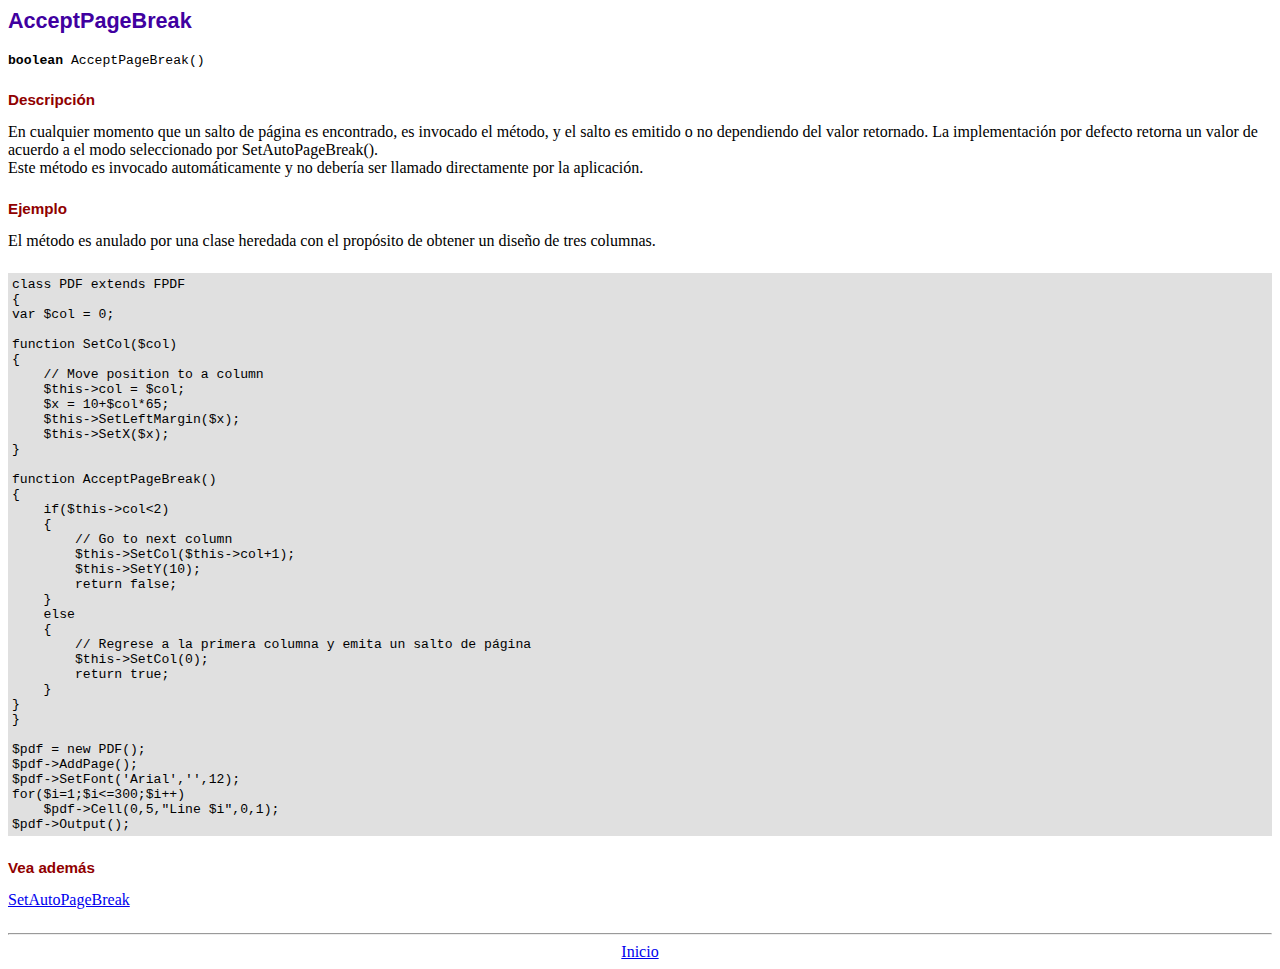
<file: View/Assets/fpdf/doc/acceptpagebreak.htm>
<!DOCTYPE html PUBLIC "-//W3C//DTD HTML 4.01 Transitional//EN">
<html>
<head>
<meta http-equiv="Content-Type" content="text/html; charset=ISO-8859-1">
<title>AcceptPageBreak</title>
<link type="text/css" rel="stylesheet" href="../fpdf.css">
</head>
<body>
<h1>AcceptPageBreak</h1>
<code><b>boolean</b> AcceptPageBreak()</code>
<h2>Descripci�n</h2>
En cualquier momento que un salto de p�gina es encontrado, es invocado el m�todo, y el salto es emitido o no dependiendo
del valor retornado. La implementaci�n por defecto retorna un valor de acuerdo a el modo seleccionado por SetAutoPageBreak().
<br>
Este m�todo es invocado autom�ticamente y no deber�a ser llamado directamente por la aplicaci�n.
<h2>Ejemplo</h2>
El m�todo es anulado por una clase heredada con el prop�sito de obtener un dise�o de tres columnas.
<div class="doc-source">
<pre><code>class PDF extends FPDF
{
var $col = 0;

function SetCol($col)
{
    // Move position to a column
    $this-&gt;col = $col;
    $x = 10+$col*65;
    $this-&gt;SetLeftMargin($x);
    $this-&gt;SetX($x);
}

function AcceptPageBreak()
{
    if($this-&gt;col&lt;2)
    {
        // Go to next column
        $this-&gt;SetCol($this-&gt;col+1);
        $this-&gt;SetY(10);
        return false;
    }
    else
    {
        // Regrese a la primera columna y emita un salto de p�gina
        $this-&gt;SetCol(0);
        return true;
    }
}
}

$pdf = new PDF();
$pdf-&gt;AddPage();
$pdf-&gt;SetFont('Arial','',12);
for($i=1;$i&lt;=300;$i++)
    $pdf-&gt;Cell(0,5,"Line $i",0,1);
$pdf-&gt;Output();</code></pre>
</div>
<h2>Vea adem�s</h2>
<a href="setautopagebreak.htm">SetAutoPageBreak</a>
<hr style="margin-top:1.5em">
<div style="text-align:center"><a href="index.htm">Inicio</a></div>
</body>
</html>
</file>
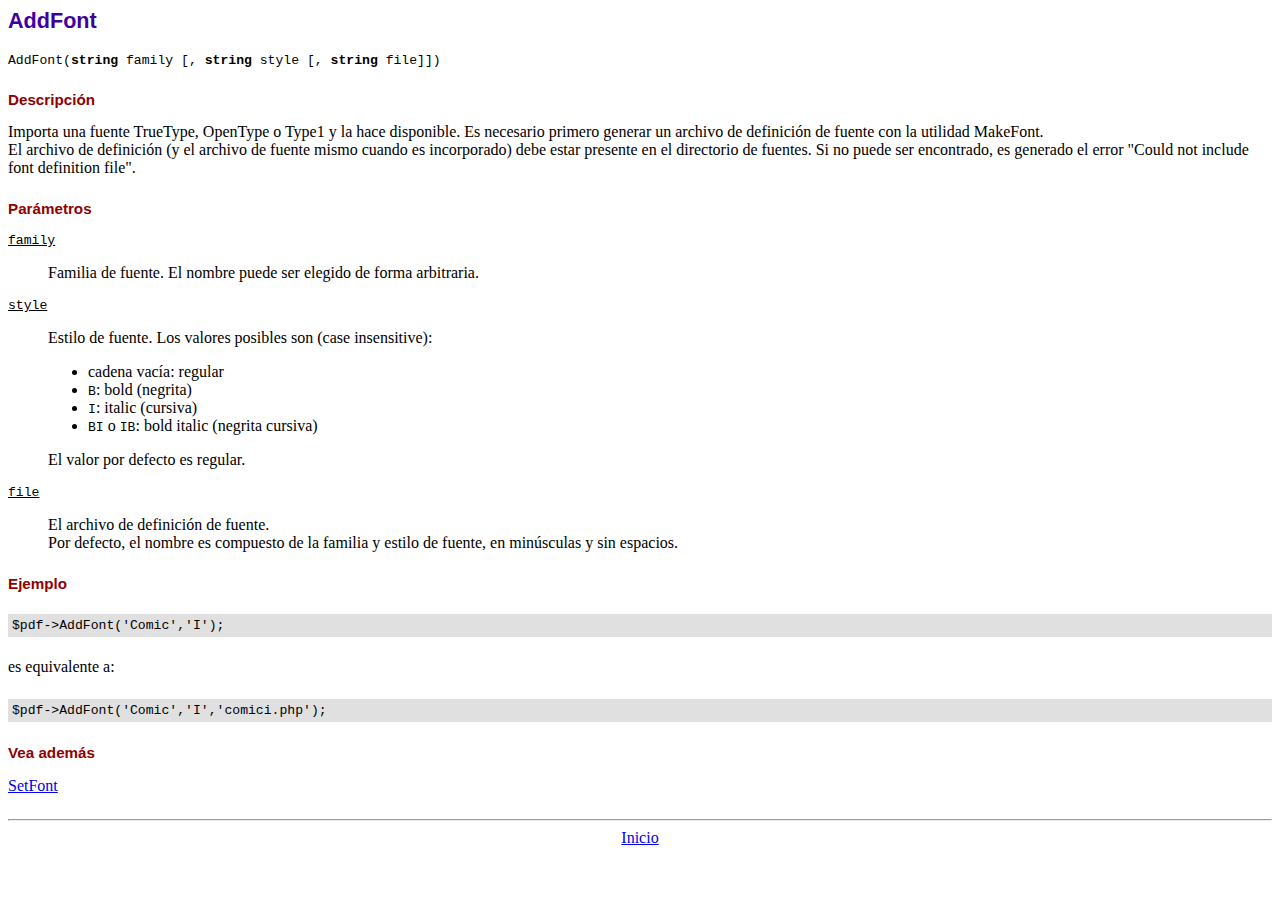
<file: View/Assets/fpdf/doc/addfont.htm>
<!DOCTYPE html PUBLIC "-//W3C//DTD HTML 4.01 Transitional//EN">
<html>
<head>
<meta http-equiv="Content-Type" content="text/html; charset=ISO-8859-1">
<title>AddFont</title>
<link type="text/css" rel="stylesheet" href="../fpdf.css">
</head>
<body>
<h1>AddFont</h1>
<code>AddFont(<b>string</b> family [, <b>string</b> style [, <b>string</b> file]])</code>
<h2>Descripci�n</h2>
Importa una fuente TrueType, OpenType o Type1 y la hace disponible. Es necesario primero generar
un archivo de definici�n de fuente con la utilidad MakeFont.
<br>
El archivo de definici�n (y el archivo de fuente mismo cuando es incorporado) debe estar presente
en el directorio de fuentes. Si no puede ser encontrado, es generado el error "Could not include
font definition file".
<h2>Par�metros</h2>
<dl class="param">
<dt><code>family</code></dt>
<dd>
Familia de fuente. El nombre puede ser elegido de forma arbitraria.
</dd>
<dt><code>style</code></dt>
<dd>
Estilo de fuente. Los valores posibles son (case insensitive):
<ul>
<li>cadena vac�a: regular
<li><code>B</code>: bold (negrita)
<li><code>I</code>: italic (cursiva)
<li><code>BI</code> o <code>IB</code>: bold italic (negrita cursiva)
</ul>
El valor por defecto es regular.
</dd>
<dt><code>file</code></dt>
<dd>
El archivo de definici�n de fuente.
<br>
Por defecto, el nombre es compuesto de la familia y estilo de fuente, en min�sculas y sin espacios.
</dd>
</dl>
<h2>Ejemplo</h2>
<div class="doc-source">
<pre><code>$pdf-&gt;AddFont('Comic','I');</code></pre>
</div>
es equivalente a:
<div class="doc-source">
<pre><code>$pdf-&gt;AddFont('Comic','I','comici.php');</code></pre>
</div>
<h2>Vea adem�s</h2>
<a href="setfont.htm">SetFont</a>
<hr style="margin-top:1.5em">
<div style="text-align:center"><a href="index.htm">Inicio</a></div>
</body>
</html>
</file>
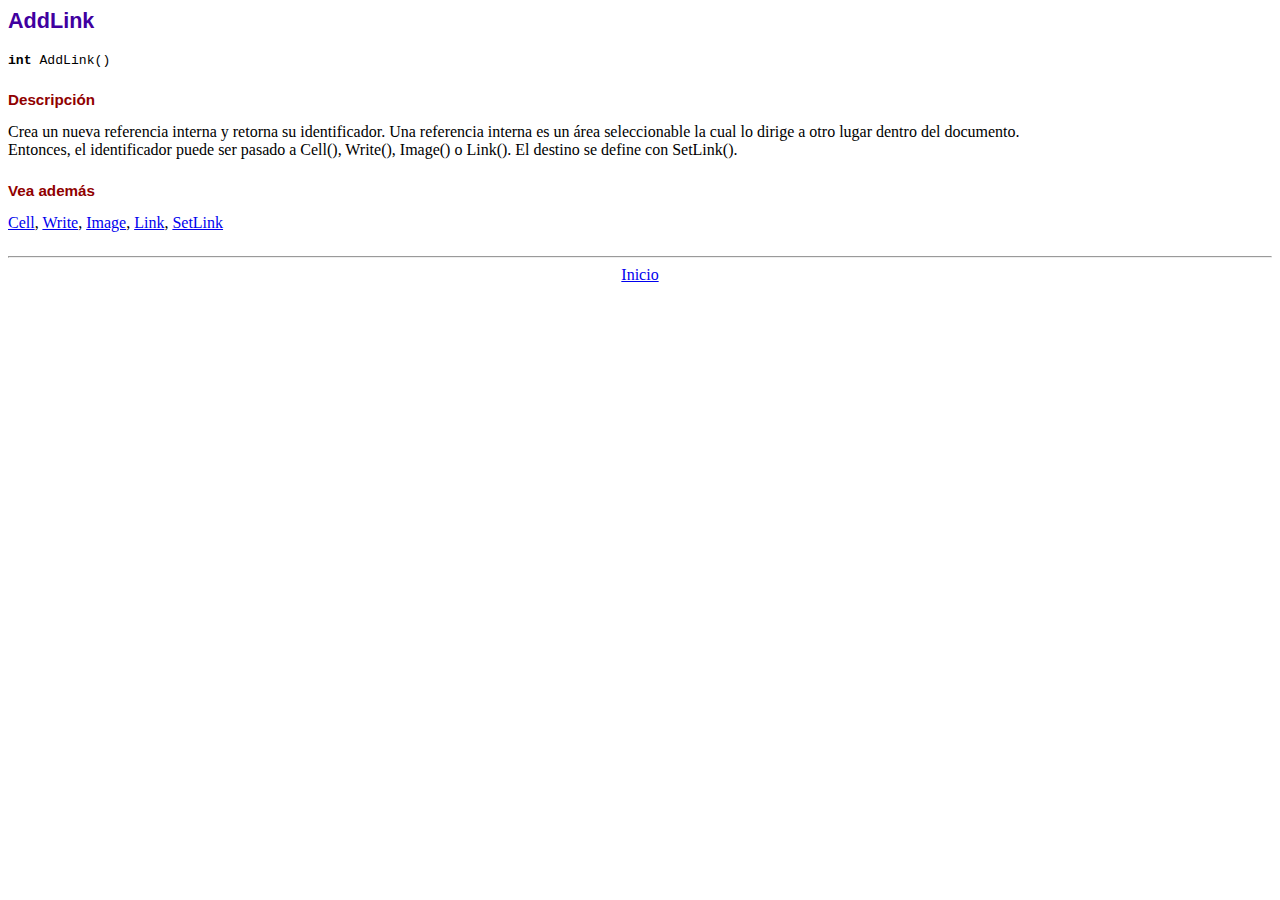
<file: View/Assets/fpdf/doc/addlink.htm>
<!DOCTYPE html PUBLIC "-//W3C//DTD HTML 4.01 Transitional//EN">
<html>
<head>
<meta http-equiv="Content-Type" content="text/html; charset=ISO-8859-1">
<title>AddLink</title>
<link type="text/css" rel="stylesheet" href="../fpdf.css">
</head>
<body>
<h1>AddLink</h1>
<code><b>int</b> AddLink()</code>
<h2>Descripci�n</h2>
Crea un nueva referencia interna y retorna su identificador. Una referencia interna es un �rea seleccionable la cual lo dirige a otro lugar dentro del documento.
<br>
Entonces, el identificador puede ser pasado a Cell(), Write(), Image() o Link(). El destino se define con SetLink().
<h2>Vea adem�s</h2>
<a href="cell.htm">Cell</a>,
<a href="write.htm">Write</a>,
<a href="image.htm">Image</a>,
<a href="link.htm">Link</a>,
<a href="setlink.htm">SetLink</a>
<hr style="margin-top:1.5em">
<div style="text-align:center"><a href="index.htm">Inicio</a></div>
</body>
</html>
</file>
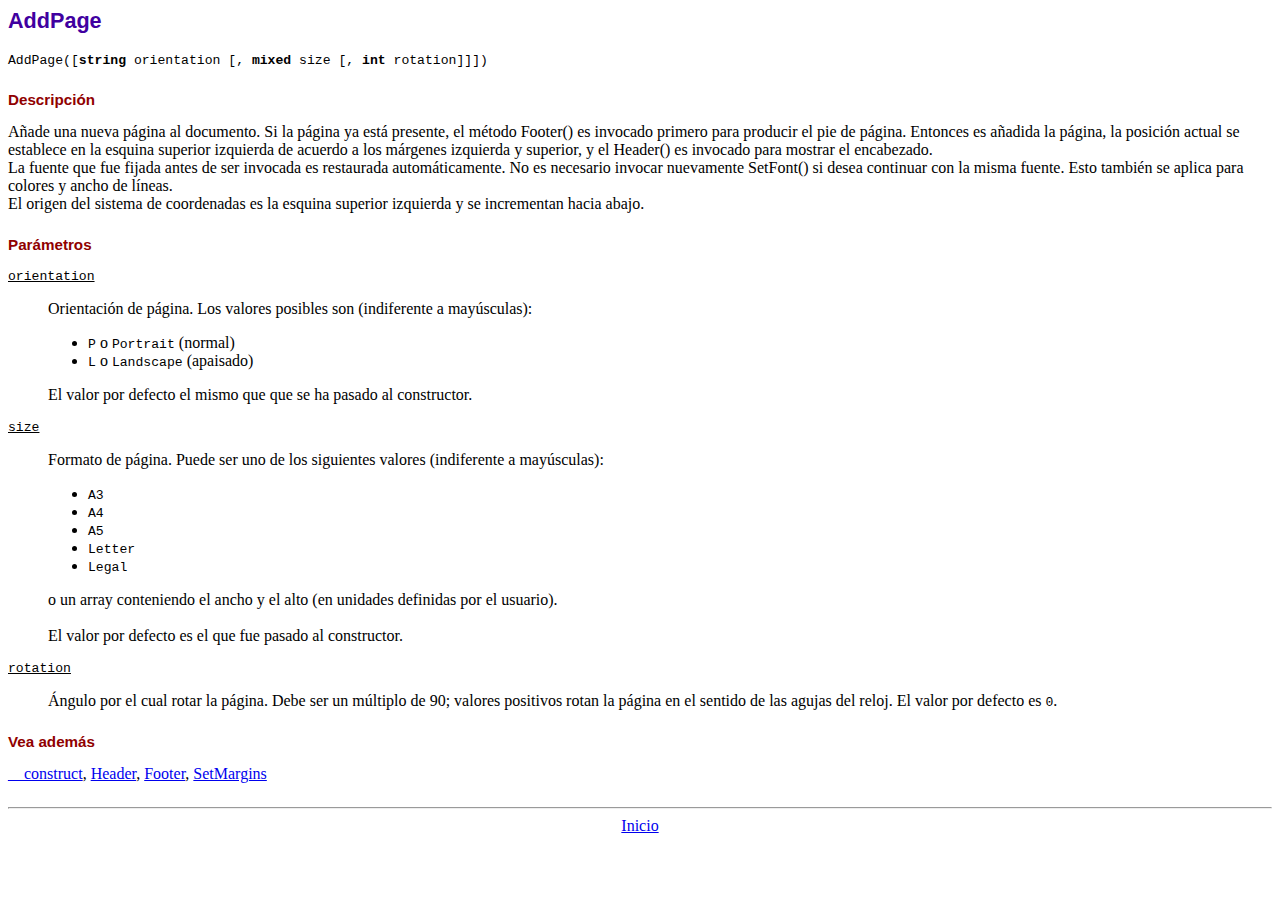
<file: View/Assets/fpdf/doc/addpage.htm>
<!DOCTYPE html PUBLIC "-//W3C//DTD HTML 4.01 Transitional//EN">
<html>
<head>
<meta http-equiv="Content-Type" content="text/html; charset=ISO-8859-1">
<title>AddPage</title>
<link type="text/css" rel="stylesheet" href="../fpdf.css">
</head>
<body>
<h1>AddPage</h1>
<code>AddPage([<b>string</b> orientation [, <b>mixed</b> size [, <b>int</b> rotation]]])</code>
<h2>Descripci�n</h2>
A�ade una nueva p�gina al documento. Si la p�gina ya est� presente, el m�todo Footer() es invocado primero para producir
el pie de p�gina. Entonces es a�adida la p�gina, la posici�n actual se establece en la esquina superior izquierda de
acuerdo a los m�rgenes izquierda y superior, y el Header() es invocado para mostrar el encabezado.<br>
La fuente que fue fijada antes de ser invocada es restaurada autom�ticamente. No es necesario invocar nuevamente SetFont()
si desea continuar con la misma fuente. Esto tambi�n se aplica para colores y ancho de l�neas.<br>
El origen del sistema de coordenadas es la esquina superior izquierda y se incrementan  hacia abajo.
<h2>Par�metros</h2>
<dl class="param">
<dt><code>orientation</code></dt>
<dd>
Orientaci�n de p�gina. Los valores posibles son (indiferente a may�sculas):
<ul>
<li><code>P</code> o <code>Portrait</code> (normal)</li>
<li><code>L</code> o <code>Landscape</code> (apaisado)</li>
</ul>
El valor por defecto el mismo que que se ha pasado al constructor.
</dd>
<dt><code>size</code></dt>
<dd>
Formato de p�gina. Puede ser uno de los siguientes valores (indiferente a may�sculas):
<ul>
<li><code>A3</code></li>
<li><code>A4</code></li>
<li><code>A5</code></li>
<li><code>Letter</code></li>
<li><code>Legal</code></li>
</ul>
o un array conteniendo el ancho y el alto (en unidades definidas por el usuario).<br>
<br>
El valor por defecto es el que fue pasado al constructor.
</dd>
<dt><code>rotation</code></dt>
<dd>
�ngulo por el cual rotar la p�gina. Debe ser un m�ltiplo de 90; valores positivos rotan
la p�gina en el sentido de las agujas del reloj. El valor por defecto es <code>0</code>.
</dd>
</dl>
<h2>Vea adem�s</h2>
<a href="__construct.htm">__construct</a>,
<a href="header.htm">Header</a>,
<a href="footer.htm">Footer</a>,
<a href="setmargins.htm">SetMargins</a>
<hr style="margin-top:1.5em">
<div style="text-align:center"><a href="index.htm">Inicio</a></div>
</body>
</html>
</file>
<file: View/Assets/fpdf/fpdf.css>
body {font-family:"Times New Roman",serif}
h1 {font:bold 135% Arial,sans-serif; color:#4000A0; margin-bottom:0.9em}
h2 {font:bold 95% Arial,sans-serif; color:#900000; margin-top:1.5em; margin-bottom:1em}
dl.param dt {text-decoration:underline}
dl.param dd {margin-top:1em; margin-bottom:1em}
dl.param ul {margin-top:1em; margin-bottom:1em}
tt, code, kbd {font-family:"Courier New",Courier,monospace; font-size:82%}
div.source {margin-top:1.4em; margin-bottom:1.3em}
div.source pre {display:table; border:1px solid #24246A; width:100%; margin:0em; font-family:inherit; font-size:100%}
div.source code {display:block; border:1px solid #C5C5EC; background-color:#F0F5FF; padding:6px; color:#000000}
div.doc-source {margin-top:1.4em; margin-bottom:1.3em}
div.doc-source pre {display:table; width:100%; margin:0em; font-family:inherit; font-size:100%}
div.doc-source code {display:block; background-color:#E0E0E0; padding:4px}
.kw {color:#000080; font-weight:bold}
.str {color:#CC0000}
.cmt {color:#008000}
p.demo {text-align:center; margin-top:-0.9em}
a.demo {text-decoration:none; font-weight:bold; color:#0000CC}
a.demo:link {text-decoration:none; font-weight:bold; color:#0000CC}
a.demo:hover {text-decoration:none; font-weight:bold; color:#0000FF}
a.demo:active {text-decoration:none; font-weight:bold; color:#0000FF}
</file>
